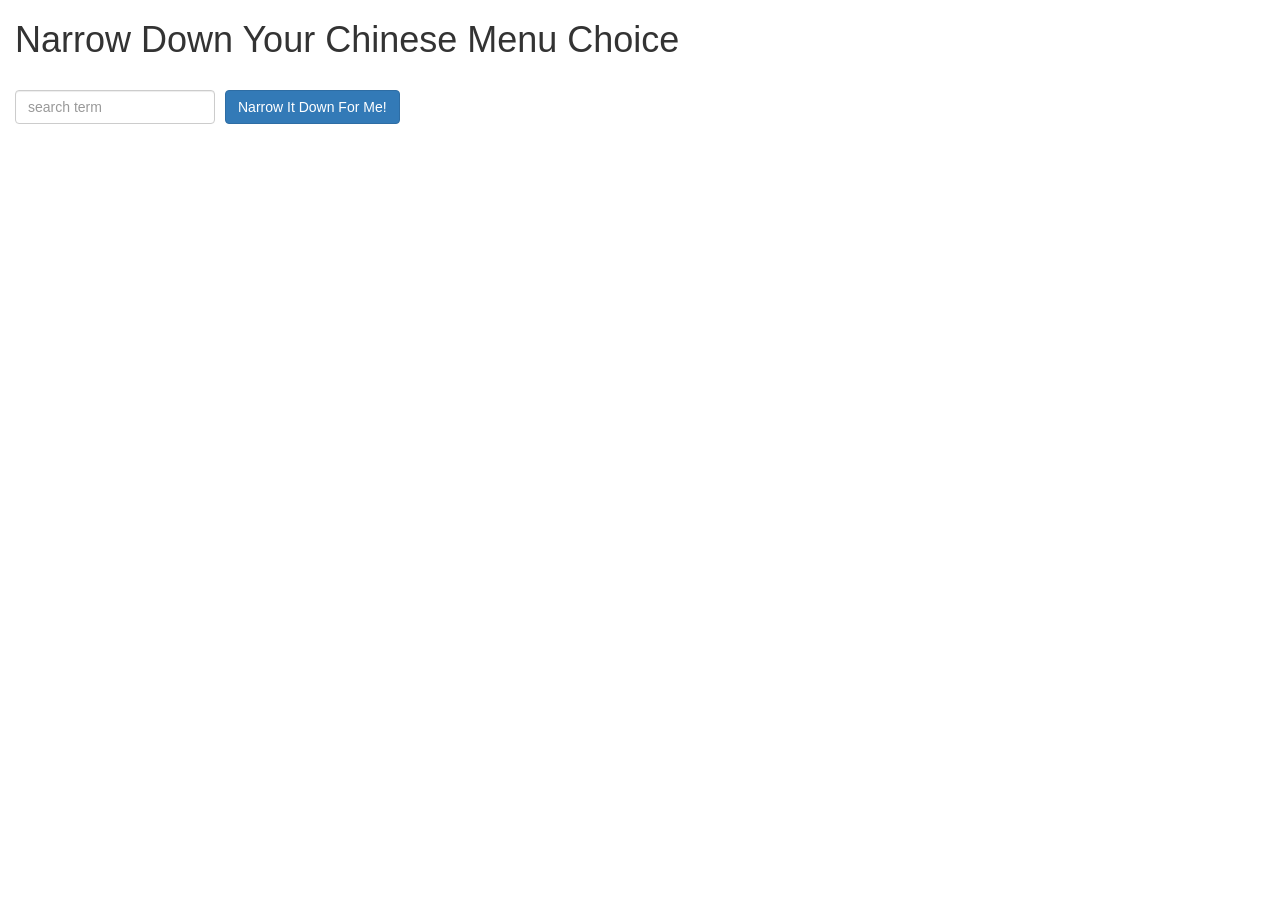
<file: module3/index.html>
<!doctype html>
<html lang="en" ng-app="NarrowItDownApp">
<head>
    <title>Narrow Down Your Menu Choice</title>
    <meta name="viewport" content="width=device-width, initial-scale=1">
    <script src="angular.js"></script>
    <script src="app.js"></script>
    <link rel="stylesheet" href="styles/bootstrap.min.css">
    <link rel="stylesheet" href="styles/styles.css">
</head>
<body>
   <div class="container-fluid" ng-controller="NarrowItDownController as ctrl">
    <h1>Narrow Down Your Chinese Menu Choice</h1>
    <div style="display: flex; flex-direction: row">
        <div class="form-group">
            <input type="text" placeholder="search term" class="form-control" ng-model="ctrl.searchTerm">
        </div>
        <div class="form-group narrow-button">
            <button class="btn btn-primary" ng-click="ctrl.getMatchedMenuItems(ctrl.searchTerm)">Narrow It Down For Me!</button>
        </div>
    </div>

    <!-- found-items should be implemented as a component -->
    <div class="row col-12">
        <found-items found-items="ctrl.found" on-remove="ctrl.onRemove(itemIndex)" ng-if="ctrl.found.length"></found-items>
        <div style="margin-left: 3vw; font-size: 16pt" ng-if="ctrl.ifFoundFlag === false">Nothing found.</div>
    </div>
  </div>

</body>
</html>
</file>
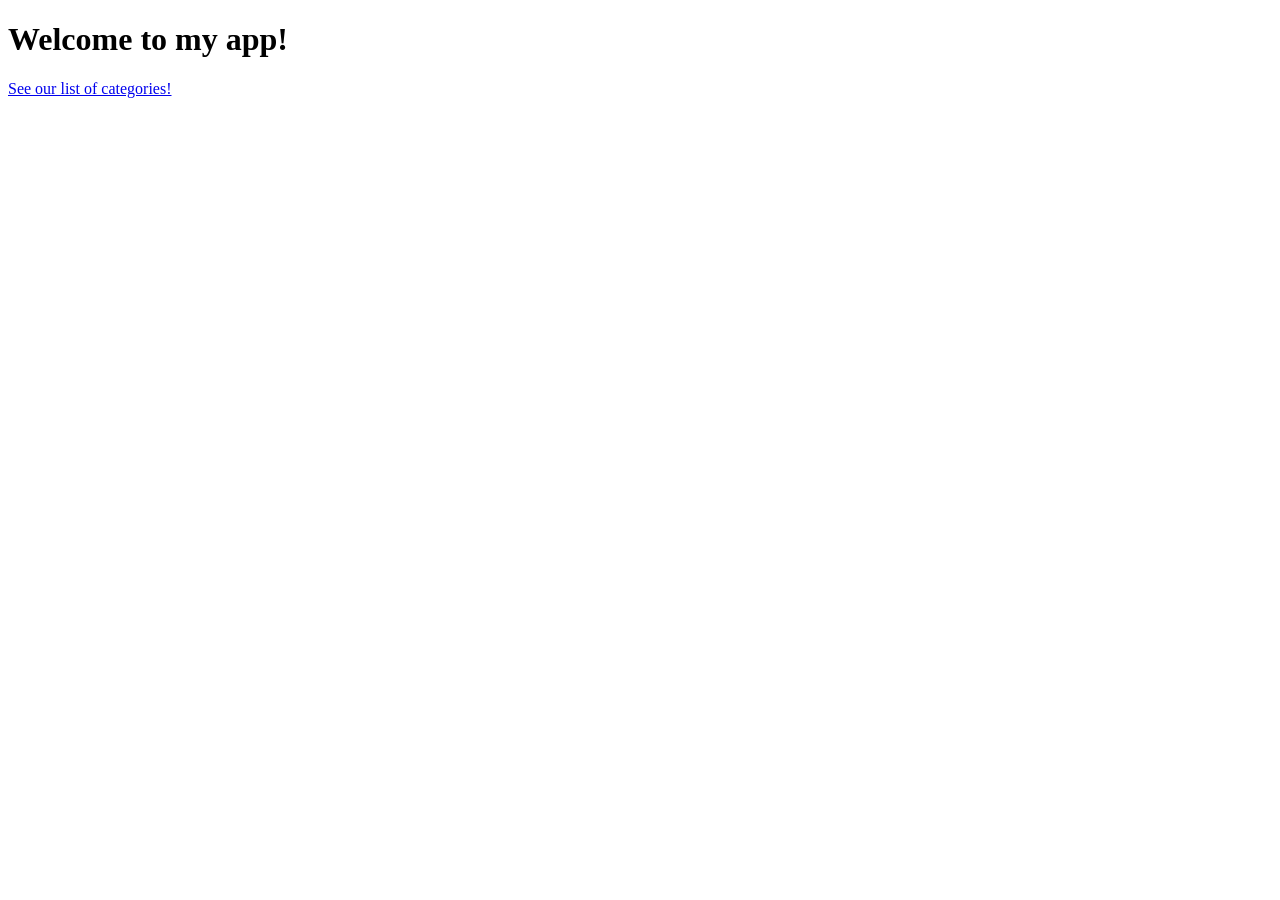
<file: module4/index.html>
﻿<!doctype html>
<html lang="en" ng-app="MenuApp">
<head>
    <meta name="viewport" content="width=device-width, initial-scale=1">
    <meta charset="utf-8">
    <script src="angular.js"></script>
    <script src="angular-ui-router.js"></script>

    <script src="src/menuapp.module.js"></script>
    <script src="src/data.module.js"></script>

    <script src="src/routes.js"></script>
    <script src="src/menudata.service.js"></script>
    <script src="src/categories.component.js"></script>
    <script src="src/categories.controller.js"></script>
    <script src="src/items.component.js"></script>
    <script src="src/items.controller.js"></script>

</head>
<body>
    <ui-view></ui-view>
</body>
</html>
</file>
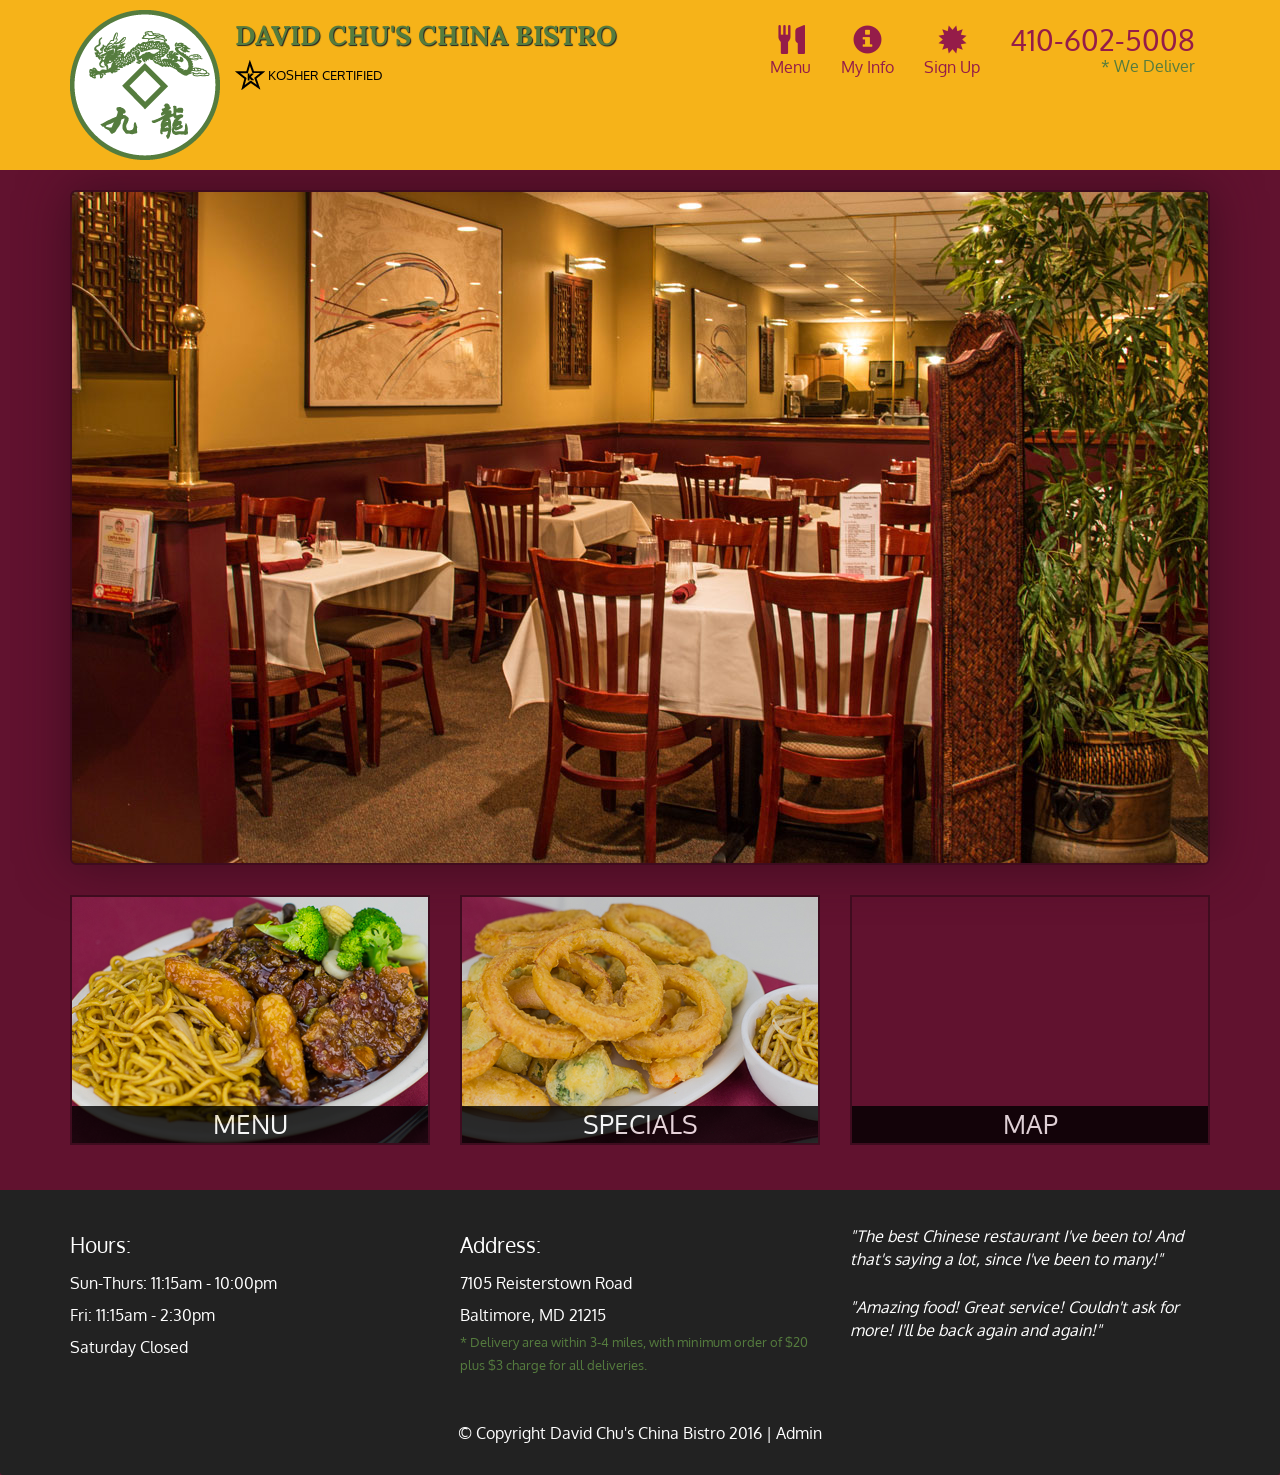
<file: module5/index.html>
﻿<!DOCTYPE html>
<html lang="en">
  <head>
    <meta charset="utf-8">
    <meta http-equiv="X-UA-Compatible" content="IE=edge">
    <meta name="viewport" content="width=device-width, initial-scale=1">
    <title>David Chu's China Bistro</title>
    <link href='https://fonts.googleapis.com/css?family=Oxygen:400,300,700' rel='stylesheet' type='text/css'>
    <link href='https://fonts.googleapis.com/css?family=Lora' rel='stylesheet' type='text/css'>
    <link rel="stylesheet" href="css/bootstrap.min.css">
    <link rel="stylesheet" href="css/restaurant.css">
    <link rel="stylesheet" href="css/common.css">
  </head>
  <body ng-app="restaurant" ng-strict-di>

    <!-- Fixed position loading indicator -->
    <loading class="loading-indicator"></loading>

    <header>
      <nav id="header-nav" class="navbar navbar-default">
        <div class="container">
          <div class="navbar-header">
            <a href="index.html" class="pull-left visible-md visible-lg">
              <div id="logo-img" alt="Logo image"></div>
            </a>

            <div class="navbar-brand">
              <a href="index.html"><h1>David Chu's China Bistro</h1></a>
              <p>
              <img src="images/star-k-logo.png" alt="Kosher certification">
              <span>Kosher Certified</span>
              </p>
            </div>

            <button id="navbarToggle" type="button" class="navbar-toggle collapsed" data-toggle="collapse" data-target="#collapsable-nav" aria-expanded="false">
              <span class="sr-only">Toggle navigation</span>
              <span class="icon-bar"></span>
              <span class="icon-bar"></span>
              <span class="icon-bar"></span>
            </button>
          </div>

          <div id="collapsable-nav" class="collapse navbar-collapse">
            <ul id="nav-list" class="nav navbar-nav navbar-right">
              <li id="navHomeButton" class="visible-xs">
                <a href="index.html">
                  <span class="glyphicon glyphicon-home"></span> Home</a>
              </li>
              <li id="navMenuButton" ui-sref-active="active">
                <a ui-sref="public.menu">
                  <span class="glyphicon glyphicon-cutlery"></span><br class="hidden-xs"> Menu</a>
              </li>
              <li>
                <a ui-sref="public.myinfo" ui-sref-active="active">
                  <span class="glyphicon glyphicon-info-sign"></span><br class="hidden-xs"> My Info</a>
              </li>
              <li id="signupButton" ui-sref-active="active">
                <a ui-sref="public.signup">
                  <span class="glyphicon glyphicon-certificate"></span><br class="hidden-xs"> Sign Up</a>
              </li>
              <li id="phone" class="hidden-xs">
                <a href="tel:410-602-5008">
                  <span>410-602-5008</span></a><div>* We Deliver</div>
              </li>
            </ul><!-- #nav-list -->
          </div><!-- .collapse .navbar-collapse -->
        </div><!-- .container -->
      </nav><!-- #header-nav -->
    </header>

    <div id="call-btn" class="visible-xs">
      <a class="btn" href="tel:410-602-5008">
        <span class="glyphicon glyphicon-earphone"></span>
        410-602-5008
      </a>
    </div>
    <div id="xs-deliver" class="text-center visible-xs">* We Deliver</div>

    <ui-view>
      <div class="text-center initial-loading">
        <h2>Loading Site...</h2>
      </div>
    </ui-view>

    <footer class="panel-footer">
      <div class="container">
        <div class="row">
          <section id="hours" class="col-sm-4">
            <span>Hours:</span><br>
            Sun-Thurs: 11:15am - 10:00pm<br>
            Fri: 11:15am - 2:30pm<br>
            Saturday Closed
            <hr class="visible-xs">
          </section>
          <section id="address" class="col-sm-4">
            <span>Address:</span><br>
            7105 Reisterstown Road<br>
            Baltimore, MD 21215
            <p>* Delivery area within 3-4 miles, with minimum order of $20 plus $3 charge for all deliveries.</p>
            <hr class="visible-xs">
          </section>
          <section id="testimonials" class="col-sm-4">
            <p>"The best Chinese restaurant I've been to! And that's saying a lot, since I've been to many!"</p>
            <p>"Amazing food! Great service! Couldn't ask for more! I'll be back again and again!"</p>
          </section>
        </div>
        <div class="text-center">
          &copy; Copyright David Chu's China Bistro 2016 |
          <a ui-sref="admin.auth">Admin</a></div>
      </div>
    </footer>

    <!-- Libs -->
    <script src="lib/jquery-2.1.4.min.js"></script>
    <script src="lib/bootstrap.min.js"></script>
    <script src="lib/angular.min.js"></script>
    <script src="lib/angular-ui-router.min.js"></script>

    <!-- Main Restaurant Module -->
    <script src="src/restaurant.module.js"></script>

    <!-- Common Module -->
    <script src="src/common/common.module.js"></script>
    <script src="src/common/loading/loading.component.js"></script>
    <script src="src/common/loading/loading.interceptor.js"></script>
    <script src="src/common/menu.service.js"></script>
      <script src="src/common/signup.service.js"></script>

    <!-- Public Module -->
    <script src="src/public/public.module.js"></script>
    <script src="src/public/public.routes.js"></script>
    <script src="src/public/menu/menu.controller.js"></script>
    <script src="src/public/menu-category/menu-category.component.js"></script>
    <script src="src/public/menu-items/menu-items.controller.js"></script>
    <script src="src/public/menu-item/menu-item.component.js"></script>
      <script src="src/public/sign-up/signup.controller.js"></script>
      <script src="src/public/my-info/myinfo.controller.js"></script>

    <!-- ADMIN SITE -->

    <!--Application files -->

  </body>

</html>
</file>
<file: module3/styles/styles.css>
h1 {
  margin-bottom: 30px;
}
input[type="text"] {
  width: 200px;
  float: left;
}
.narrow-button {
  float: left;
  margin-left: 10px;
}
.loader {
  display: none;
  margin-left: 5px;
  font-size: 10px;
  float: left;
  border-top: 1.1em solid rgba(147, 147, 147, 0.2);
  border-right: 1.1em solid rgba(147, 147, 147, 0.2);
  border-bottom: 1.1em solid rgba(147, 147, 147, 0.2);
  border-left: 1.1em solid #676767;
  -webkit-transform: translateZ(0);
  -ms-transform: translateZ(0);
  transform: translateZ(0);
  -webkit-animation: load8 1.1s infinite linear;
  animation: load8 1.1s infinite linear;
}
.loader,
.loader:after {
  border-radius: 50%;
  width: 3em;
  height: 3em;
}

@-webkit-keyframes load8 {
  0% {
    -webkit-transform: rotate(0deg);
    transform: rotate(0deg);
  }
  100% {
    -webkit-transform: rotate(360deg);
    transform: rotate(360deg);
  }
}
@keyframes load8 {
  0% {
    -webkit-transform: rotate(0deg);
    transform: rotate(0deg);
  }
  100% {
    -webkit-transform: rotate(360deg);
    transform: rotate(360deg);
  }
}
</file>
<file: module5/css/restaurant.css>
body {
  font-size: 16px;
  color: #fff;
  background-color: #61122f;
  font-family: 'Oxygen', sans-serif;
}

.initial-loading {
  margin-top: 60px;
}

/** HEADER **/
#header-nav {
  background-color: #f6b319;
  border-radius: 0;
  border: 0;
}

#logo-img {
  background: url('../images/restaurant-logo_large.png') no-repeat;
  width: 150px;
  height: 150px;
  margin: 10px 15px 10px 0;
}

.navbar-brand {
  padding-top: 25px;
}
.navbar-brand h1 { /* Restaurant name */
  font-family: 'Lora', serif;
  color: #557c3e;
  font-size: 1.5em;
  text-transform: uppercase;
  font-weight: bold;
  text-shadow: 1px 1px 1px #222;
  margin-top: 0;
  margin-bottom: 0;
  line-height: .75;
}
.navbar-brand a:hover, .navbar-brand a:focus {
  text-decoration: none;
}
.navbar-brand p { /* Kosher cert */
  color: #000;
  text-transform: uppercase;
  font-size: .7em;
  margin-top: 15px;
}
.navbar-brand p span { /* Star-K */
  vertical-align: middle;
}

#nav-list {
  margin-top: 10px;
}
#nav-list a {
  color: #951C49;
  text-align: center;
}
#nav-list a:hover {
  background: #E7E7E7;
}
#nav-list a span {
  font-size: 1.8em;
}

#phone {
  margin-top: 5px;
}
#phone a { /* Phone number */
  text-align: right;
  padding-bottom: 0;
}
#phone div { /* We Deliver */
  color: #557c3e;
  text-align: right;
  padding-right: 15px;
}

.navbar-header button.navbar-toggle, .navbar-header .icon-bar {
  border: 1px solid #61122f;
}
.navbar-header button.navbar-toggle {
  clear: both;
  margin-top: -30px;
}
/* END HEADER */

/* FOOTER */
.panel-footer {
  margin-top: 30px;
  padding-top: 35px;
  padding-bottom: 30px;
  background-color: #222;
  border-top: 0;
}
.panel-footer div.row {
  margin-bottom: 35px;
}
#hours, #address {
  line-height: 2;
}
#hours > span, #address > span {
  font-size: 1.3em;
}
#address p {
  color: #557c3e;
  font-size: .8em;
  line-height: 1.8;
}
#testimonials {
  font-style: italic;
}
#testimonials p:nth-child(2) {
  margin-top: 25px;
}
a[ui-sref="admin.auth"] {
  color: #fff;
}
/* END FOOTER */

/********** Medium devices only **********/
@media (min-width: 992px) and (max-width: 1199px) {
  /* Header */
  #logo-img {
    background: url('../images/restaurant-logo_medium.png') no-repeat;
    width: 100px;
    height: 100px;
    margin: 5px 5px 5px 0;
  }
  /* End Header */
}


/********** Extra small devices only **********/
@media (max-width: 767px) {
  /* Header */
  .navbar-brand {
    padding-top: 10px;
    height: 80px;
  }
  .navbar-brand h1 { /* Restaurant name */
    padding-top: 10px;
    font-size: 5vw; /* 1vw = 1% of viewport width */
  }
  .navbar-brand p { /* Kosher cert */
    font-size: .6em;
    margin-top: 12px;
  }
  .navbar-brand p img { /* Star-K */
    height: 20px;
  }

  #collapsable-nav a { /* Collapsed nav menu text */
    font-size: 1.2em;
  }
  #collapsable-nav a span { /* Collapsed nav menu glyph */
    font-size: 1em;
    margin-right: 5px;
  }

  #call-btn > a {
    font-size: 1.5em;
    display: block;
    margin: 0 20px;
    padding: 10px;
    border: 2px solid #fff;
    background-color: #f6b319;
    color: #951c49;
  }
  #xs-deliver {
    margin-top: 5px;
    font-size: .7em;
    letter-spacing: .1em;
    text-transform: uppercase;
  }
  /* End Header */

  /* Footer */
  .panel-footer section {
    margin-bottom: 30px;
    text-align: center;
  }
  .panel-footer section:nth-child(3) {
    margin-bottom: 0; /* margin already exists on the whole row */
  }
  .panel-footer section hr {
    width: 50%;
  }
  /* End Footer */
}


/********** Super extra small devices Only :-) (e.g., iPhone 4) **********/
@media (max-width: 479px) {
  /* Header */
  .navbar-brand h1 { /* Restaurant name */
    padding-top: 5px;
    font-size: 6vw;
  }
  /* End Header */
}
</file>
<file: module5/css/common.css>
.loading-indicator {
    display: block;
    width: 70px;
    position: fixed;
    left: 0;
    right: 0;
    margin: 0 auto;
    top: 40%;
    z-index: 100;
    background-color: #FFF;
}

.loading-indicator img {
    width: 70px;
    background-color: #FFF;
}

.ui-view-placeholder {
    margin-top: 60px;
}
</file>
